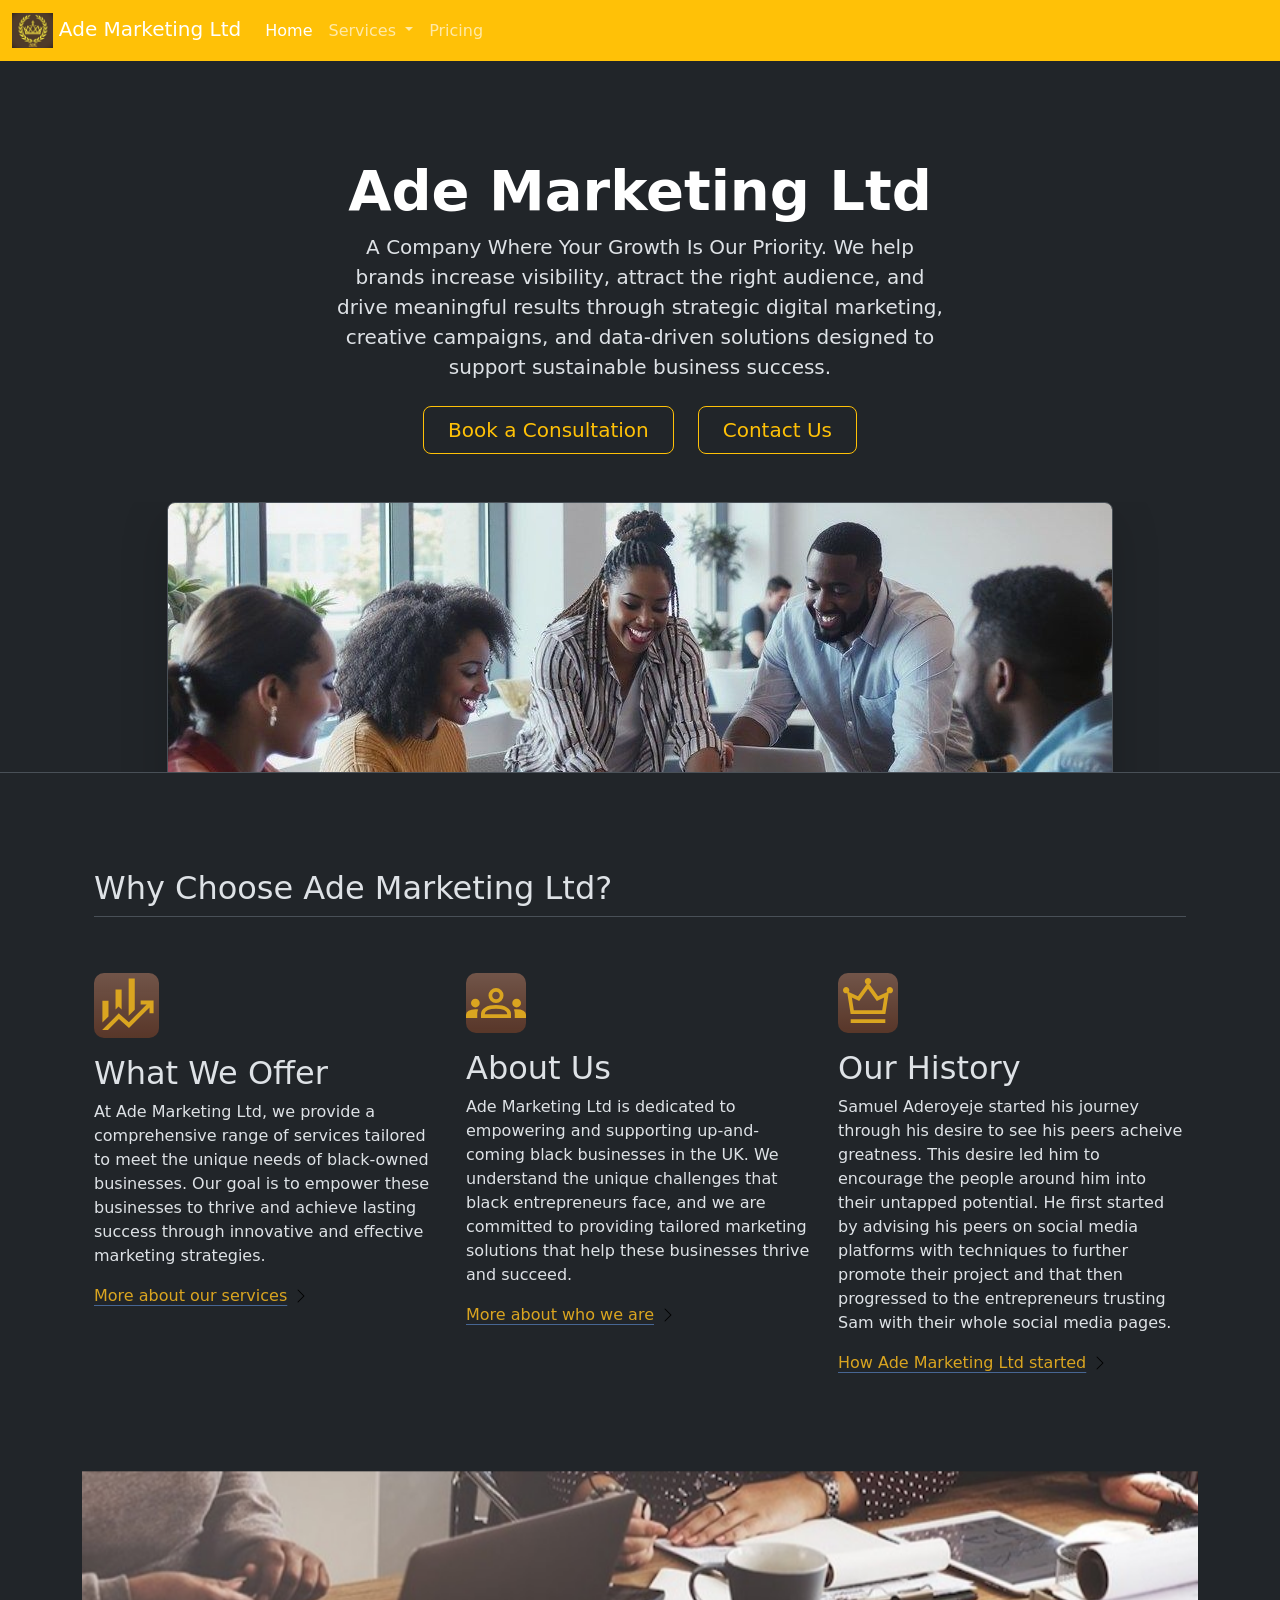
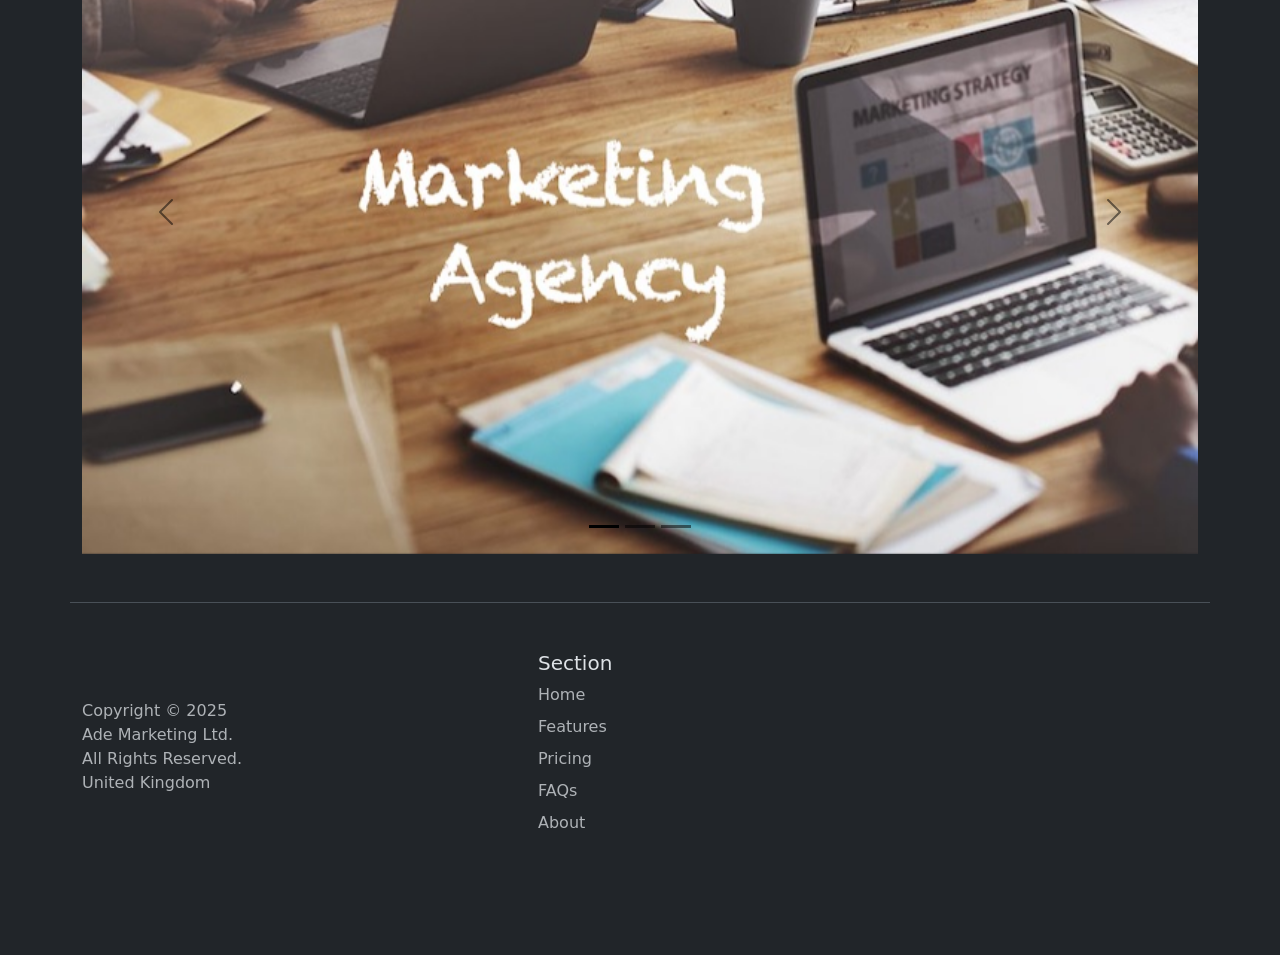
<file: index2.html>
<!DOCTYPE html>
<html lang="en" data-bs-theme="dark">
<head>
    <meta charset="UTF-8">
    <meta name="viewport" content="width=device-width, initial-scale=1.0">
    <title>Ade Marketing Limited - Official Website (v2)</title>
    <link href="https://cdn.jsdelivr.net/npm/bootstrap@5.3.0-alpha2/dist/css/bootstrap.min.css" rel="stylesheet"
      integrity="sha384-aFq/bzH65dt+w6FI2ooMVUpc+21e0SRygnTpmBvdBgSdnuTN7QbdgL+OapgHtvPp" crossorigin="anonymous">
    <style>
        .custom-btn {
            background-color: rgba(165, 81, 42, 0.426);
        }
    </style>
</head>

<body>
  <!-- Header for ALL TITLES on each page - (class="display-4 fw-normal text-body-emphasis")  -->
  <!-- Navigation Bar -->
  <nav class="navbar sticky-top navbar-expand-lg bg-warning">
    <div class="container-fluid">
      <a class="navbar-brand" href="index2.html"><img src="./images.22/Ade Marketing Limited Logo.png" alt="ademarketingltd logo" height="35"> Ade Marketing Ltd</a>
      <button class="navbar-toggler" type="button" data-bs-toggle="collapse" data-bs-target="#navbarSupportedContent"
        aria-controls="navbarSupportedContent" aria-expanded="false" aria-label="Toggle navigation">
        <span class="navbar-toggler-icon"></span>       
      </button>
      <div class="collapse navbar-collapse" id="navbarSupportedContent">
        <ul class="navbar-nav me-auto mb-2 mb-lg-0">
          <li class="nav-item">
            <a class="nav-link active" aria-current="page" href="index2.html">Home</a>
          </li>
          <li class="nav-item dropdown">
            <a class="nav-link dropdown-toggle" href="#" role="button" data-bs-toggle="dropdown" aria-expanded="false">
              Services
            </a>
            <ul class="dropdown-menu">
              <li><a class="dropdown-item" href="#">Action</a></li>
              <li><a class="dropdown-item" href="#">Another action</a></li>
              <li>
                <hr class="dropdown-divider">
              </li>
              <li><a class="dropdown-item" href="#">Something else here</a></li>
            </ul>
          </li>
          <li class="nav-item">
            <a class="nav-link" href="pricing-packages.html">Pricing</a>
          </li>
        </ul>
      </div>        
    </div>
  </nav>

  <!-- Main Page for the Website -->
  <div class="px-4 pt-5 my-5 text-center border-bottom">
    <h1 class="display-4 fw-bold text-body-emphasis">Ade Marketing Ltd</h1>
    <div class="col-lg-6 mx-auto">
      <p class="lead mb-4">A Company Where Your Growth Is Our Priority. We help brands increase visibility, 
        attract the right audience, and drive meaningful results through strategic digital marketing, creative 
        campaigns, and data-driven solutions designed to support sustainable business success.
      </p>
      <div class="d-grid gap-2 d-sm-flex justify-content-sm-center mb-5">
        <button type="button" class="btn btn-outline-warning btn-lg px-4 me-sm-3" onclick="location.href='consultation.html'">Book a Consultation</button>
        <button type="button" class="btn btn-outline-warning btn-lg px-4" onclick="location.href='contact-us.html'">Contact Us</button>
      </div>
    </div>
    <div class="overflow-hidden" style="max-height: 30vh;">
    <div class="container px-5">
      <img src="./images.22/header-img.jpg" class="img-fluid border rounded-3 shadow-lg mb-4" 
        alt="Example image"  width="img-fluid" height="img-fluid" loading="lazy">
    </div>
    </div>    
  </div>    

  <!-- Why Choose Ade Marketing Ltd? -->
  <div class="container px-4 py-5" id="featured-3">
    <h2 class="pb-2 border-bottom">Why Choose Ade Marketing Ltd?</h2>
    <div class="row g-4 py-5 row-cols-1 row-cols-lg-3">
      <div class="feature col">
        <div
          class="feature-icon d-inline-flex align-items-center justify-content-center custom-btn bg-gradient fs-2 mb-3" style="border-radius: 10px;">
        <div class="img-alt-2">
            <a href="#"><svg xmlns="http://www.w3.org/2000/svg" height="65px" viewBox="0 -960 960 960" width="65px" fill="#DAA520"><path d="M318-420v-295h90v295l-45-45-45 45Zm194 91v-551h90v461l-90 90ZM124-229v-320h90v230l-90 90Zm-4 111 246-246 149 132 262-262h-88v-60h191v190h-60v-88L517-149 368-280 206-118h-86Z"/></svg></a>
        </div>
        </div>
        <h3 class="fs-2">What We Offer</h3>
        <p>
            At Ade Marketing Ltd, we provide a comprehensive range of services tailored to meet the unique needs of black-owned businesses.
            Our goal is to empower these businesses to thrive and achieve lasting success through innovative and effective marketing strategies.
        </p>
        <a href="services.html" class="icon-link" style="color: goldenrod;">
          More about our services
          <img src="./chevron-right.svg" alt="chevron-right">
        </a>
      </div>
      <div class="feature col">
        <div
          class="feature-icon d-inline-flex align-items-center justify-content-center custom-btn bg-gradient fs-2 mb-3" style="border-radius: 10px;">
        <div class="img-alt-3">
            <a href="#"><svg xmlns="http://www.w3.org/2000/svg" height="60px" viewBox="0 -960 960 960" width="60px" fill="#DAA520"><path d="M0-240v-53q0-38.57 41.5-62.78Q83-380 150.38-380q12.16 0 23.39.5t22.23 2.15q-8 17.35-12 35.17-4 17.81-4 37.18v65H0Zm240 0v-65q0-32 17.5-58.5T307-410q32-20 76.5-30t96.5-10q53 0 97.5 10t76.5 30q32 20 49 46.5t17 58.5v65H240Zm540 0v-65q0-19.86-3.5-37.43T765-377.27q11-1.73 22.17-2.23 11.17-.5 22.83-.5 67.5 0 108.75 23.77T960-293v53H780Zm-480-60h360v-6q0-37-50.5-60.5T480-390q-79 0-129.5 23.5T300-305v5ZM149.57-410q-28.57 0-49.07-20.56Q80-451.13 80-480q0-29 20.56-49.5Q121.13-550 150-550q29 0 49.5 20.5t20.5 49.93q0 28.57-20.5 49.07T149.57-410Zm660 0q-28.57 0-49.07-20.56Q740-451.13 740-480q0-29 20.56-49.5Q781.13-550 810-550q29 0 49.5 20.5t20.5 49.93q0 28.57-20.5 49.07T809.57-410ZM480-480q-50 0-85-35t-35-85q0-51 35-85.5t85-34.5q51 0 85.5 34.5T600-600q0 50-34.5 85T480-480Zm.35-60Q506-540 523-557.35t17-43Q540-626 522.85-643t-42.5-17q-25.35 0-42.85 17.15t-17.5 42.5q0 25.35 17.35 42.85t43 17.5ZM480-300Zm0-300Z"/></svg></a>
        </div>
        </div>
        <h3 class="fs-2">About Us</h3>
        <p>
            Ade Marketing Ltd is dedicated to empowering and supporting up-and-coming black businesses in the UK. We understand the unique challenges that black entrepreneurs face, and we are committed to providing tailored marketing solutions that help these businesses thrive and succeed.
        </p>    
        <a href="about-us.html" class="icon-link" style="color: goldenrod;">
          More about who we are
          <img src="./chevron-right.svg" alt="chevron-right">
        </a>
      </div>
      <div class="feature col">
        <div
          class="feature-icon d-inline-flex align-items-center justify-content-center custom-btn bg-gradient fs-2 mb-3" style="border-radius: 10px;">
        <div class="img-alt-1">
            <a href="#"><svg xmlns="http://www.w3.org/2000/svg" height="60px" viewBox="0 -960 960 960" width="60px" fill="#DAA520"><path d="M203-160v-60h554v60H203Zm-1-144-53-334q-5 2-9.5 2.5t-9.5.5q-21 0-35.5-14.5T80-685q0-21 14.5-36t35.5-15q21 0 36 15t15 36q0 8-2.5 16t-7.5 14l148 66 141-194q-14-6-22.5-18.5T429-830q0-21 15-35.5t36-14.5q21 0 36 14.5t15 35.5q0 16-8.5 28.5T500-783l141 194 148-66q-5-6-7.5-14t-2.5-16q0-21 15-36t35-15q21 0 36 15t15 36q0 21-15 35.5T829-635q-5 0-9-1t-9-3l-53 335H202Zm51-60h454l32-203-118 53-141-195-141 195-118-53 32 203Zm227 0Z"/></svg></a>   
        </div>
        </div>
        <h3 class="fs-2">Our History</h3>
        <p>Samuel Aderoyeje started his journey through his desire to see his peers acheive greatness. This desire led him to encourage the people around him into their untapped potential. He first started by advising his peers on social media platforms with techniques to further promote their project and that then progressed to the entrepreneurs trusting Sam with their whole social media pages.</p>
        <a href="history.html" class="icon-link" style="color: goldenrod;">
          How Ade Marketing Ltd started
          <img src="./chevron-right.svg" alt="chevron-right">
        </a>
      </div>
    </div>
  </div>

  <!-- Carousel displaying images -->
  <div class="container">
    <div id="carouselExampleIndicators" class="carousel slide">
      <div class="carousel-indicators">
        <button type="button" data-bs-target="#carouselExampleIndicators" data-bs-slide-to="0" class="active"
          aria-current="true" aria-label="Slide 1"></button>
        <button type="button" data-bs-target="#carouselExampleIndicators" data-bs-slide-to="1"
          aria-label="Slide 2"></button>
        <button type="button" data-bs-target="#carouselExampleIndicators" data-bs-slide-to="2"
          aria-label="Slide 3"></button>
      </div>
      <div class="carousel-inner">
        <div class="carousel-item active">
          <img src="./images.22/Marketing-Agency (1).jpg" class="d-block w-100" alt="marketing img">
        </div>
        <div class="carousel-item">
          <img src="./images.22/Digital-Marketing-Agency.jpg" class="d-block w-100" alt="futuristic Marketing-gency-Image">
        </div>
        <div class="carousel-item">
          <img src="./images.22/Marketing-Agency-05.jpg" class="d-block w-100" alt="family">
        </div>
      </div>
      <button class="carousel-control-prev" type="button" data-bs-target="#carouselExampleIndicators"
        data-bs-slide="prev">
        <span class="carousel-control-prev-icon" aria-hidden="true"></span>
        <span class="visually-hidden">Previous</span>
      </button>
      <button class="carousel-control-next" type="button" data-bs-target="#carouselExampleIndicators"
        data-bs-slide="next">
        <span class="carousel-control-next-icon" aria-hidden="true"></span>
        <span class="visually-hidden">Next</span>
      </button>
    </div>
  </div>

  <!-- Footer for the website (with the Copyright section included) -->
  <div class="container">
    <footer class="row row-cols-1 row-cols-sm-2 row-cols-md-5 py-5 my-5 border-top">
      <div class="col mb-3">
        <a href="/" class="d-flex align-items-center mb-3 link-body-emphasis text-decoration-none">
          <svg class="bi me-2" width="40" height="32">
            <use xlink:href="#bootstrap"></use>
          </svg>
        </a>
        <p class="text-body-secondary"> Copyright © 2025 <br> Ade Marketing Ltd. <br> All Rights Reserved. <br> United Kingdom</p>
      </div>

      <div class="col mb-3">

      </div>

      <div class="col mb-3">
        <h5>Section</h5>
        <ul class="nav flex-column">
          <li class="nav-item mb-2"><a href="index2.html" class="nav-link p-0 text-body-secondary">Home</a></li>
          <li class="nav-item mb-2"><a href="#" class="nav-link p-0 text-body-secondary">Features</a></li>
          <li class="nav-item mb-2"><a href="#" class="nav-link p-0 text-body-secondary">Pricing</a></li>
          <li class="nav-item mb-2"><a href="#" class="nav-link p-0 text-body-secondary">FAQs</a></li>
          <li class="nav-item mb-2"><a href="#" class="nav-link p-0 text-body-secondary">About</a></li>
        </ul>
      </div>

    </footer>
  </div>
  <script src="https://cdn.jsdelivr.net/npm/bootstrap@5.3.0-alpha3/dist/js/bootstrap.bundle.min.js"
    integrity="sha384-ENjdO4Dr2bkBIFxQpeoTz1HIcje39Wm4jDKdf19U8gI4ddQ3GYNS7NTKfAdVQSZe"
    crossorigin="anonymous"></script>

</body>
</html>
</file>
